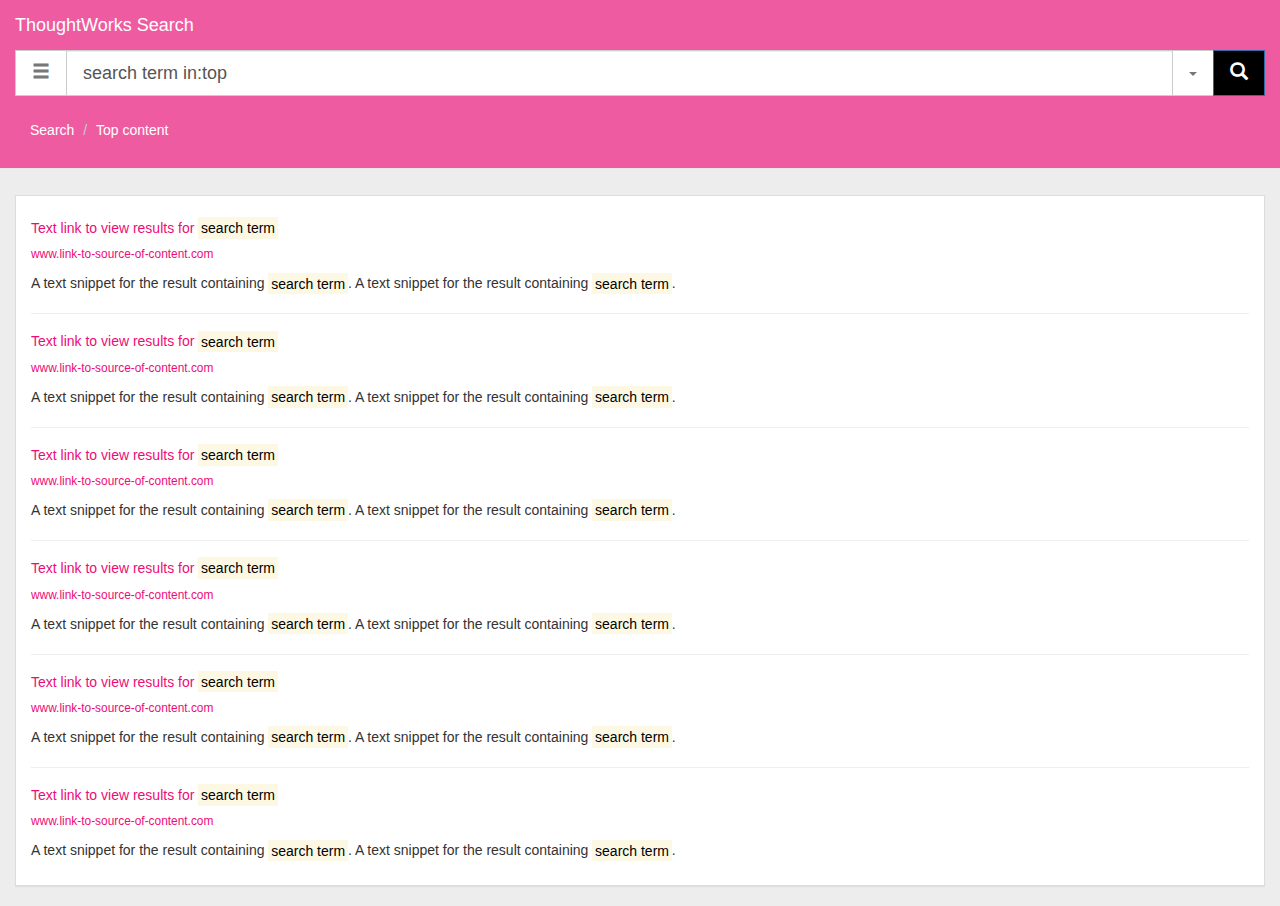
<file: documents.html>
<!DOCTYPE html>
	<html lang="en">
	  <head>
	    <meta charset="utf-8">
	    <meta http-equiv="X-UA-Compatible" content="IE=edge">
	    <meta name="viewport" content="width=device-width, initial-scale=1">
	    <title>ThoughtWorks Search</title>

	    <!-- Bootstrap core CSS -->
	    <link href="bootstrap/css/bootstrap.min.css" rel="stylesheet">
	
	    <!-- Custom styles for this template -->
		<style>
		body {padding-top:195px;}
		.navbar-default {background-color:#ef5ba1;}
		.navbar-default .navbar-header .navbar-brand {color:#fff;}
		body {background-color:#ededed}
		a {color:#ee0b77;}
		.well, .panel, .btn, .dropdown-menu {border-radius:0!important;}
		.well {background-color:#fff;}
		.btn-primary, .btn-primary:hover {background-color:#000;color:#fff;}
		.breadcrumb {background-color:transparent;}
		.breadcrumb a, .breadcrumb li.active {color:#fff;}
		.jumbotron {background-color:transparent;}
		</style>

	    <!-- HTML5 Shim and Respond.js IE8 support of HTML5 elements and media queries -->
	    <!-- WARNING: Respond.js doesn't work if you view the page via file:// -->
	    <!--[if lt IE 9]>
	      <script src="https://oss.maxcdn.com/html5shiv/3.7.2/html5shiv.min.js"></script>
	      <script src="https://oss.maxcdn.com/respond/1.4.2/respond.min.js"></script>
	    <![endif]-->
	  </head>
	  <body>
	    <div class="navbar navbar-default navbar-fixed-top">
	      <div class="container-fluid">
	        <div class="navbar-header">
	          <a class="navbar-brand" href="#">ThoughtWorks Search</a>
	        </div>
	      </div>
	      <div class="container-fluid">
			<div class="row">
				<div class="col-xs-12">
					<form>
						<div class="form-group">
							<div class="input-group input-group-lg">
								<div class="input-group-btn">
							        <button type="button" class="btn btn-default dropdown-toggle" data-toggle="dropdown" aria-expanded="false"><span class="glyphicon glyphicon-menu-hamburger text-muted"></span></button>
									<ul class="dropdown-menu" role="menu">
									    <li><a href="">All sources</a></li>
										<li class="divider"></li>
									    <li><a href="">MyThoughtWorks</a></li>
									    <li><a href="">Jigsaw</a></li>
									    <li><a href="">Google Drive</a></li>
										<li><a href="">Contacts</a></li>
										<li><a href="">ThoughtWorks.com</a></li>
							        </ul>	
								</div>					      
								<input type="text" class="form-control" placeholder="Search for a term" value="search term in:top">
								<div class="input-group-btn">
									<button type="button" class="btn btn-default" data-toggle="collapse" data-target="#collapseExample" aria-expanded="false" aria-controls="collapseExample"><span class="caret text-muted"></span></button>								
							        <button type="button" class="btn btn-primary"><span class="glyphicon glyphicon-search"></span></button>	
						      </div>
						    </div>
						</div>
					</form>	

				</div>
			</div>
		</div>
		<div class="container-fluid">
			<div class="row">
				<div class="col-xs-12">
					<div class="well well-sm collapse" id="collapseExample">
						<h5>Advanced search options</h5>
						<p>
							<span class="label label-primary" draggable="true" style="cursor:copy;">Working office</span>
							<span class="label label-primary" draggable="true" style="cursor:copy;">Home office</span>
							<span class="label label-primary" draggable="true" style="cursor:copy;">TW experience</span>
							<span class="label label-primary" draggable="true" style="cursor:copy;">Grade</span>
							<span class="label label-default" draggable="true" style="cursor:copy;">AND</span>
							<span class="label label-default" draggable="true" style="cursor:copy;">OR</span>
						</p>
						<p class="text-muted">Search query example Java:>3 AND working_office:pune AND tw_experience:[0 TO 2]</p>
					</div>
				</div>
			</div>	
		</div>
		<div class="container-fluid">
			<div class="row">
				<div class="col-xs-12">
					<ol class="breadcrumb">
					  <li><a href="search.html">Search</a></li>
					  <li class="active">Top content</li>
					</ol>
				</div>	
			</div>	
		</div>			
  </div>
	
	  <div class="container-fluid">
		<div class="row">
			<div class="col-xs-12">
				<div class="panel panel-default">
					<div class="panel-body">
						<h5><a href="#">Text link to view results for <mark>search term</mark></a></h5>
						<p class="small"><a href="#">www.link-to-source-of-content.com</a></p>
						<p>A text snippet for the result containing <mark>search term</mark>. A text snippet for the result  containing <mark>search term</mark>.</p>
						<hr>
						<h5><a href="#">Text link to view results for <mark>search term</mark></a></h5>
						<p class="small"><a href="#">www.link-to-source-of-content.com</a></p>
						<p>A text snippet for the result containing <mark>search term</mark>. A text snippet for the result  containing <mark>search term</mark>.</p>
						<hr>
						<h5><a href="#">Text link to view results for <mark>search term</mark></a></h5>
						<p class="small"><a href="#">www.link-to-source-of-content.com</a></p>
						<p>A text snippet for the result containing <mark>search term</mark>. A text snippet for the result  containing <mark>search term</mark>.</p>
						<hr>
						<h5><a href="#">Text link to view results for <mark>search term</mark></a></h5>
						<p class="small"><a href="#">www.link-to-source-of-content.com</a></p>
						<p>A text snippet for the result containing <mark>search term</mark>. A text snippet for the result  containing <mark>search term</mark>.</p>
						<hr>
						<h5><a href="#">Text link to view results for <mark>search term</mark></a></h5>
						<p class="small"><a href="#">www.link-to-source-of-content.com</a></p>
						<p>A text snippet for the result containing <mark>search term</mark>. A text snippet for the result  containing <mark>search term</mark>.</p>
						<hr>
						<h5><a href="#">Text link to view results for <mark>search term</mark></a></h5>
						<p class="small"><a href="#">www.link-to-source-of-content.com</a></p>
						<p>A text snippet for the result containing <mark>search term</mark>. A text snippet for the result  containing <mark>search term</mark>.</p>
						
					</div>
				</div>
			</div>
		</div>
	</div>
			

    <!-- Bootstrap core JavaScript
    ================================================== -->
    <!-- Placed at the end of the document so the pages load faster -->
    <script src="https://ajax.googleapis.com/ajax/libs/jquery/1.11.1/jquery.min.js"></script>
    <script src="bootstrap/js/bootstrap.min.js"></script>
  </body>
</html>
</file>
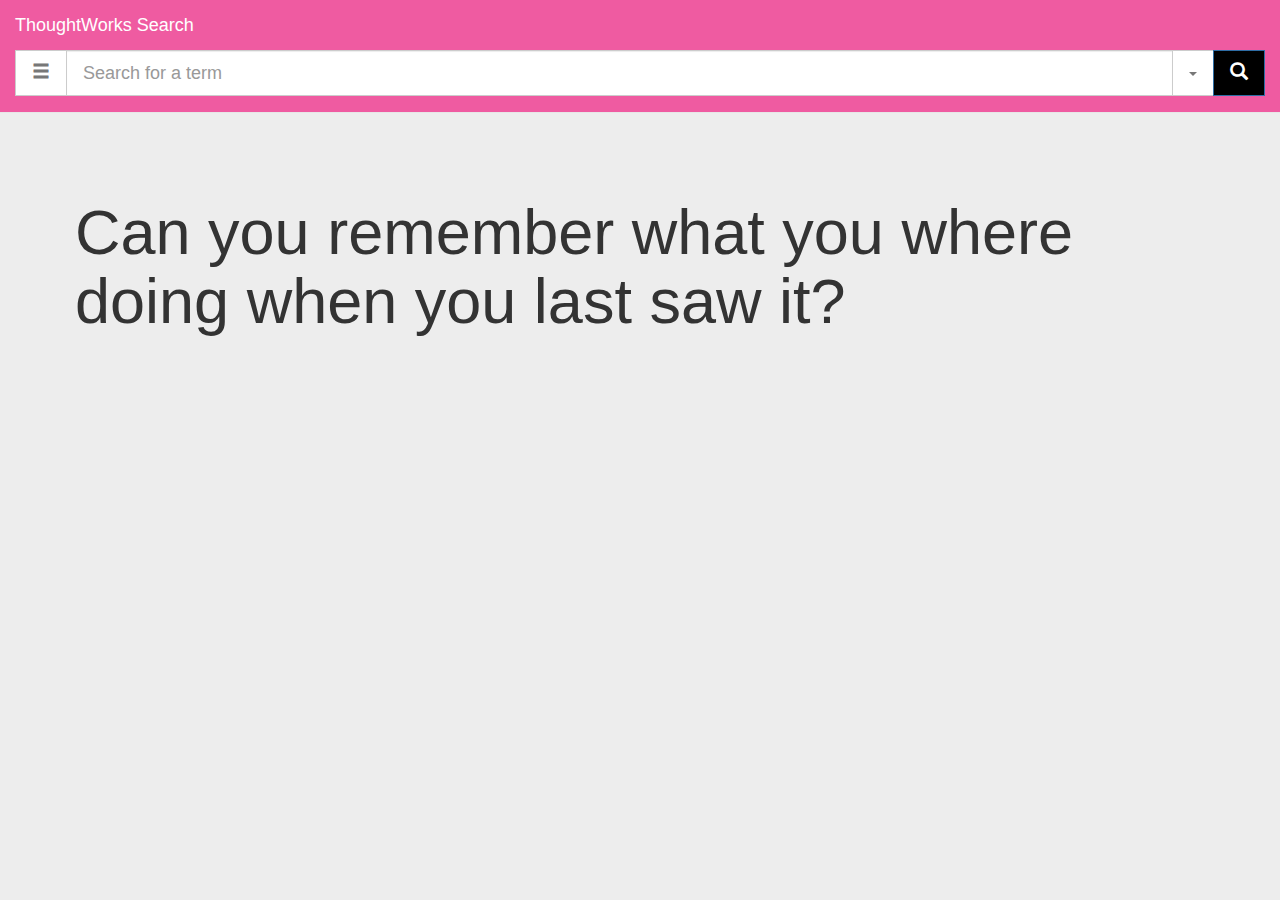
<file: start.html>
<!DOCTYPE html>
	<html lang="en">
	  <head>
	    <meta charset="utf-8">
	    <meta http-equiv="X-UA-Compatible" content="IE=edge">
	    <meta name="viewport" content="width=device-width, initial-scale=1">
	    <title>ThoughtWorks Search</title>

	    <!-- Bootstrap core CSS -->
	    <link href="bootstrap/css/bootstrap.min.css" rel="stylesheet">
	
	    <!-- Custom styles for this template -->
		<style>
		body {padding-top:130px;}
		.navbar-default {background-color:#ef5ba1;}
		.navbar-default .navbar-header .navbar-brand {color:#fff;}
		body {background-color:#ededed}
		a {color:#ee0b77;}
		.well, .panel, .btn, .dropdown-menu {border-radius:0!important;}
		.well {background-color:#fff;}
		.btn-primary, .btn-primary:hover {background-color:#000;color:#fff;}
		.breadcrumb {background-color:transparent;}
		.breadcrumb a, .breadcrumb li.active {color:#fff;}
		.jumbotron {background-color:transparent;}
		</style>

	    <!-- HTML5 Shim and Respond.js IE8 support of HTML5 elements and media queries -->
	    <!-- WARNING: Respond.js doesn't work if you view the page via file:// -->
	    <!--[if lt IE 9]>
	      <script src="https://oss.maxcdn.com/html5shiv/3.7.2/html5shiv.min.js"></script>
	      <script src="https://oss.maxcdn.com/respond/1.4.2/respond.min.js"></script>
	    <![endif]-->
	  </head>
	  <body>
	    <div class="navbar navbar-default navbar-fixed-top">
	      <div class="container-fluid">
	        <div class="navbar-header">
	          <a class="navbar-brand" href="#">ThoughtWorks Search</a>
	        </div>
	      </div>
	      <div class="container-fluid">
			<div class="row">
				<div class="col-xs-12">
					<form>
						<div class="form-group">
							<div class="input-group input-group-lg">
								<div class="input-group-btn">
							        <button type="button" class="btn btn-default dropdown-toggle" data-toggle="dropdown" aria-expanded="false"><span class="glyphicon glyphicon-menu-hamburger text-muted"></span></button>
									<ul class="dropdown-menu" role="menu">
									    <li><a href="">All sources</a></li>
										<li class="divider"></li>
									    <li><a href="">MyThoughtWorks</a></li>
									    <li><a href="">Jigsaw</a></li>
									    <li><a href="">Google Drive</a></li>
										<li><a href="">Contacts</a></li>
										<li><a href="">ThoughtWorks.com</a></li>
							        </ul>	
								</div>					      
								<input type="text" class="form-control" placeholder="Search for a term">
								<div class="input-group-btn">
									<button type="button" class="btn btn-default" data-toggle="collapse" data-target="#collapseExample" aria-expanded="false" aria-controls="collapseExample"><span class="caret text-muted"></span></button>								
							        <a href="search.html" class="btn btn-primary"><span class="glyphicon glyphicon-search"></span></a>	
						      </div>
						    </div>
						</div>
					</form>	

				</div>
			</div>
		</div>
		<div class="container-fluid">
			<div class="row">
				<div class="col-xs-12">
					<div class="well well-sm collapse" id="collapseExample">
						<h5>Advanced search options</h5>
						<p>
							<span class="label label-primary" draggable="true" style="cursor:copy;">Working office</span>
							<span class="label label-primary" draggable="true" style="cursor:copy;">Home office</span>
							<span class="label label-primary" draggable="true" style="cursor:copy;">TW experience</span>
							<span class="label label-primary" draggable="true" style="cursor:copy;">Grade</span>
							<span class="label label-default" draggable="true" style="cursor:copy;">AND</span>
							<span class="label label-default" draggable="true" style="cursor:copy;">OR</span>
						</p>
						<p class="text-muted">Search query example Java:>3 AND working_office:pune AND tw_experience:[0 TO 2]</p>
					</div>
				</div>
			</div>	
		</div>
		<!--<div class="container-fluid">
			<div class="row">
				<div class="col-xs-12">
					<ol class="breadcrumb">
					  <li><a href="#">Search</a></li>
					  <li><a href="#">Top content</a></li>
					  <li class="active">My ThoughtWorks</li>
					</ol>
				</div>	
			</div>	
		</div>-->			
  </div>
	
	  <div class="container-fluid">
		<div class="row">
			<div class="col-xs-12">
				<div class="jumbotron">
				  <h1>
					<script language="JavaScript">
					<!--
					var r_text = new Array ();
					r_text[0] = "Your input is extremely valuable.";
					r_text[1] = "You set the terms around here.";
					r_text[2] = "Are you looking for something in particular?";
					r_text[3] = "Try me. I love a challenge.";
					r_text[4] = "Can you remember what you where doing when you last saw it?";
					r_text[5] = "I'm very good at finding things.";
					r_text[6] = "Search and you shall find.";
					var i = Math.floor(7*Math.random())

					document.write(r_text[i]);

					//-->
					</script>
				</h1>
				<p></p>	
				</div>
			</div>
		</div>
	</div>
			

    <!-- Bootstrap core JavaScript
    ================================================== -->
    <!-- Placed at the end of the document so the pages load faster -->
    <script src="https://ajax.googleapis.com/ajax/libs/jquery/1.11.1/jquery.min.js"></script>
    <script src="bootstrap/js/bootstrap.min.js"></script>
  </body>
</html>
</file>
